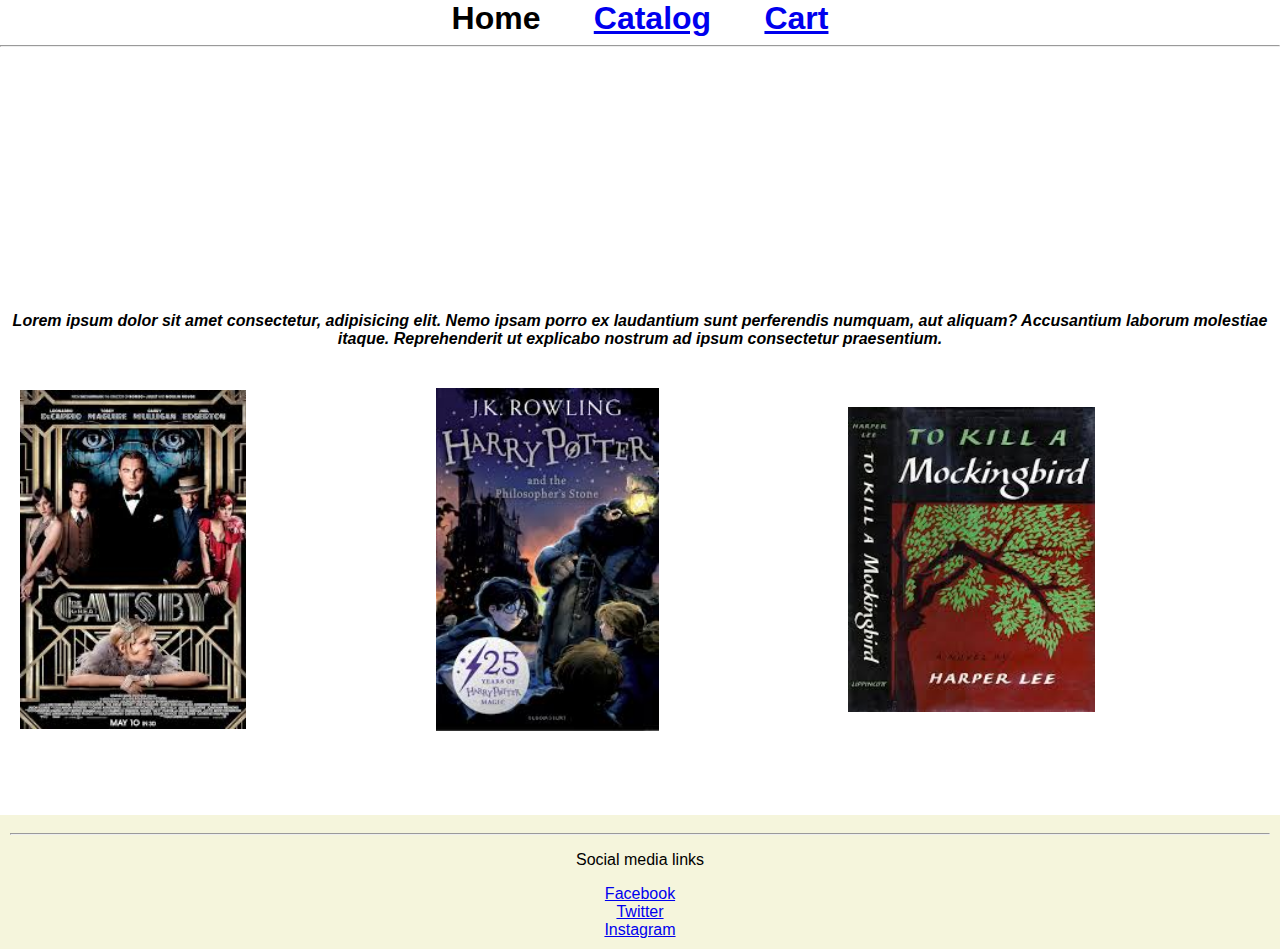
<file: index.html>
<!DOCTYPE html>
<html lang="en">
<head>
    <meta charset="UTF-8">
    <meta name="viewport" content="width=device-width, initial-scale=1.0">
    <title>Homepage</title>
    <link rel="stylesheet" href="css/style.css">
</head>
<body>
    <h1 id="heading">Home&nbsp;&nbsp;&nbsp;&nbsp;&nbsp;&nbsp;<a href="page2.html">Catalog</a>&nbsp;&nbsp;&nbsp;&nbsp;&nbsp;&nbsp;<a href="page3.html">Cart</a></h1>
    <hr>
    <h2 style="font-size: 500%; font-weight: 900; text-align: center; top: 20px;">BOOKSTORE</h2>
    <p class="box1"><i><strong>Lorem ipsum dolor sit amet consectetur, adipisicing elit. 
        Nemo ipsam porro ex laudantium sunt perferendis numquam, 
        aut aliquam? Accusantium laborum molestiae itaque. Reprehenderit ut 
        explicabo nostrum ad ipsum consectetur praesentium.
    </strong></i></p>

    <table width="100%" cellpadding="20">
        <tr>
            <td>
                <img src="img/download.jpeg" alt="book1" width="60%">
            </td>
            <td>
                <img src="img/download (1).jpeg" alt="book2" width="60%">
            </td>
            <td>
                <img src="img/images.jpeg" alt="book3" width="60%">
            </td>
        </tr>
        <tr>
            <td>
                
            </td>
        </tr>
    </table>
    <footer>
        <hr>
        <p>Social media links</p>
            <a href="#">Facebook</a><br>
            <a href="#">Twitter</a><br>
            <a href="#">Instagram</a><br>
        
    </footer>
   
</body>
</html>
</file>
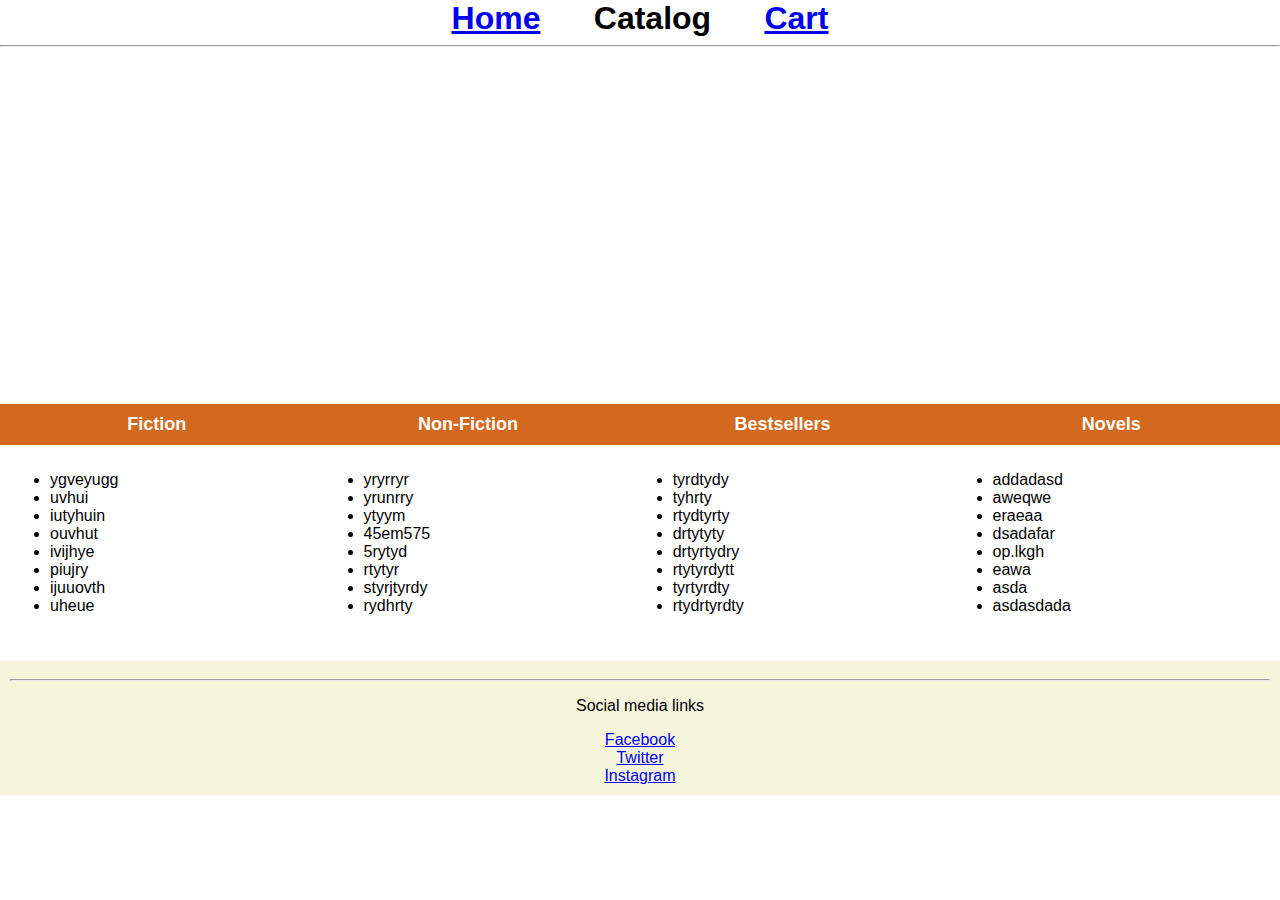
<file: page2.html>
<!DOCTYPE html>
<html lang="en">
<head>
    <meta charset="UTF-8">
    <meta name="viewport" content="width=device-width, initial-scale=1.0">
    <title>Catalog</title>
    <link rel="stylesheet" href="css/style.css">
</head>
<body>
    <h1 id="heading"><a href="index.html">Home</a>&nbsp;&nbsp;&nbsp;&nbsp;&nbsp;&nbsp;Catalog&nbsp;&nbsp;&nbsp;&nbsp;&nbsp;&nbsp;<a href="page3.html">Cart</a></h1>
    <hr>
    <h2 style="font-size: 500%; font-weight: 900; text-align: center; top: 20px;">BOOKSTORE</h2>
   <br><br><br><br>
    <table width="100%" cellpadding="10">
        
            <thead>
                <th>Fiction</th>
                <th>Non-Fiction</th>
                <th>Bestsellers</th>
                <th>Novels</th>
            </thead>
            <tbody>
                <tr>
                    <td>
                        <ul>
                            <li>ygveyugg</li>
                            <li>uvhui</li>
                            <li>iutyhuin</li>
                            <li>ouvhut</li>
                            <li>ivijhye</li>
                            <li>piujry</li>
                            <li>ijuuovth</li>
                            <li>uheue</li>
                        </ul>
                    </td>
                    <td>
                        <ul>
                            <li>yryrryr</li>
                            <li>yrunrry</li>
                            <li>ytyym</li>
                            <li>45em575</li>
                            <li>5rytyd</li>
                            <li>rtytyr</li>
                            <li>styrjtyrdy</li>
                            <li>rydhrty</li>
                        </ul>
                    </td>
                    <td>
                        <ul>
                            <li>tyrdtydy</li>
                            <li>tyhrty</li>
                            <li>rtydtyrty</li>
                            <li>drtytyty</li>
                            <li>drtyrtydry</li>
                            <li>rtytyrdytt</li>
                            <li>tyrtyrdty</li>
                            <li>rtydrtyrdty</li>
                        </ul>
                    </td>
                    <td>
                        <ul>
                            <li>addadasd</li>
                            <li>aweqwe</li>
                            <li>eraeaa</li>
                            <li>dsadafar</li>
                            <li>op.lkgh</li>
                            <li>eawa</li>
                            <li>asda</li>
                            <li>asdasdada</li>
                        </ul>
                    </td>

                </tr>
           </tbody>
        
    </table>
   <footer>
        <hr>
        <p>Social media links</p>
       
            <a href="#">Facebook</a><br>
            <a href="#">Twitter</a><br>
            <a href="#">Instagram</a><br>
        
    </footer>
</body>
</html>
</file>
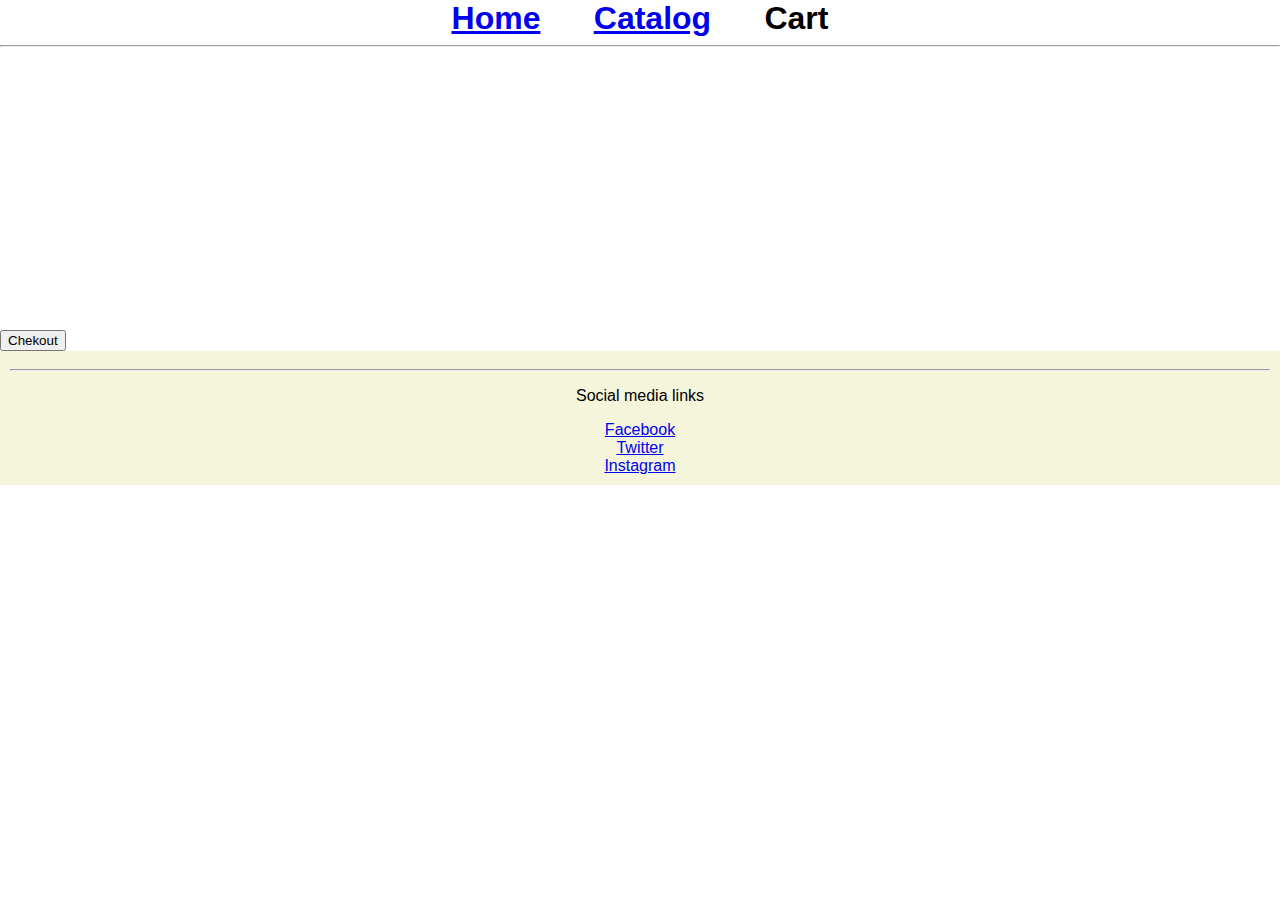
<file: page3.html>
<!DOCTYPE html>
<html lang="en">
<head>
    <meta charset="UTF-8">
    <meta name="viewport" content="width=device-width, initial-scale=1.0">
    <title>Cart</title>
    <link rel="stylesheet" href="css/style.css">
</head>
<body>
    <h1 id="heading"><a href="index.html">Home</a>&nbsp;&nbsp;&nbsp;&nbsp;&nbsp;&nbsp;<a href="page2.html">Catalog</a>&nbsp;&nbsp;&nbsp;&nbsp;&nbsp;&nbsp;Cart</h1>
    <hr>
    <h2 style="font-size: 500%; font-weight: 900; text-align: center; top: 20px;">BOOKSTORE</h2>
    <br>

<input type="button" value="Chekout">

    <footer>
        <hr>
        <p>Social media links</p>
        
            <a href="#">Facebook</a><br>
            <a href="#">Twitter</a><br>
            <a href="#">Instagram</a><br>
        
    </footer>
</body>
</html>
</file>
<file: css/style.css>
body {
    font-family: Arial, sans-serif;
    margin: 0;
    padding: 0;
    background-image: url("https://images.pexels.com/photos/25561091/pexels-photo-25561091/free-photo-of-black-and-white-photo-of-a-book-and-bunch-of-flowers-lying-on-light-fabric.jpeg?auto=compress&cs=tinysrgb&w=600");
    background-repeat: no-repeat;
    background-attachment: fixed;
    background-position: center;
    background-size: cover;
}



#heading {
    text-align: center;
    margin: 0;
    color: black;
}

nav ul {
    list-style: none;
    padding: 0;
    display: flex;
    justify-content: center;
    gap: 20px;
}





h2 {
    font-size: 2em;
    font-weight: bold;
    background-image: url("https://images.pexels.com/photos/5425688/pexels-photo-5425688.jpeg?auto=compress&cs=tinysrgb&w=600&lazy=load");
    background-position: center;
    background-size: cover;
    color: white;
    padding: 20px;
}

.box1 {
    text-align: center;
    color: black;
    margin: 20px 0;
}



table {
    width: 100%;
    border-collapse: collapse;
    margin: 20px 0;
}

thead {
    font-size: large;
    background-color: chocolate;
    color: white;
}





button {
    padding: 10px 20px;
    background-color: chocolate;
    color: white;
    border: none;
    cursor: pointer;
}

footer {
    background-color: beige;
    text-align: center;
    padding: 10px;
}
</file>
